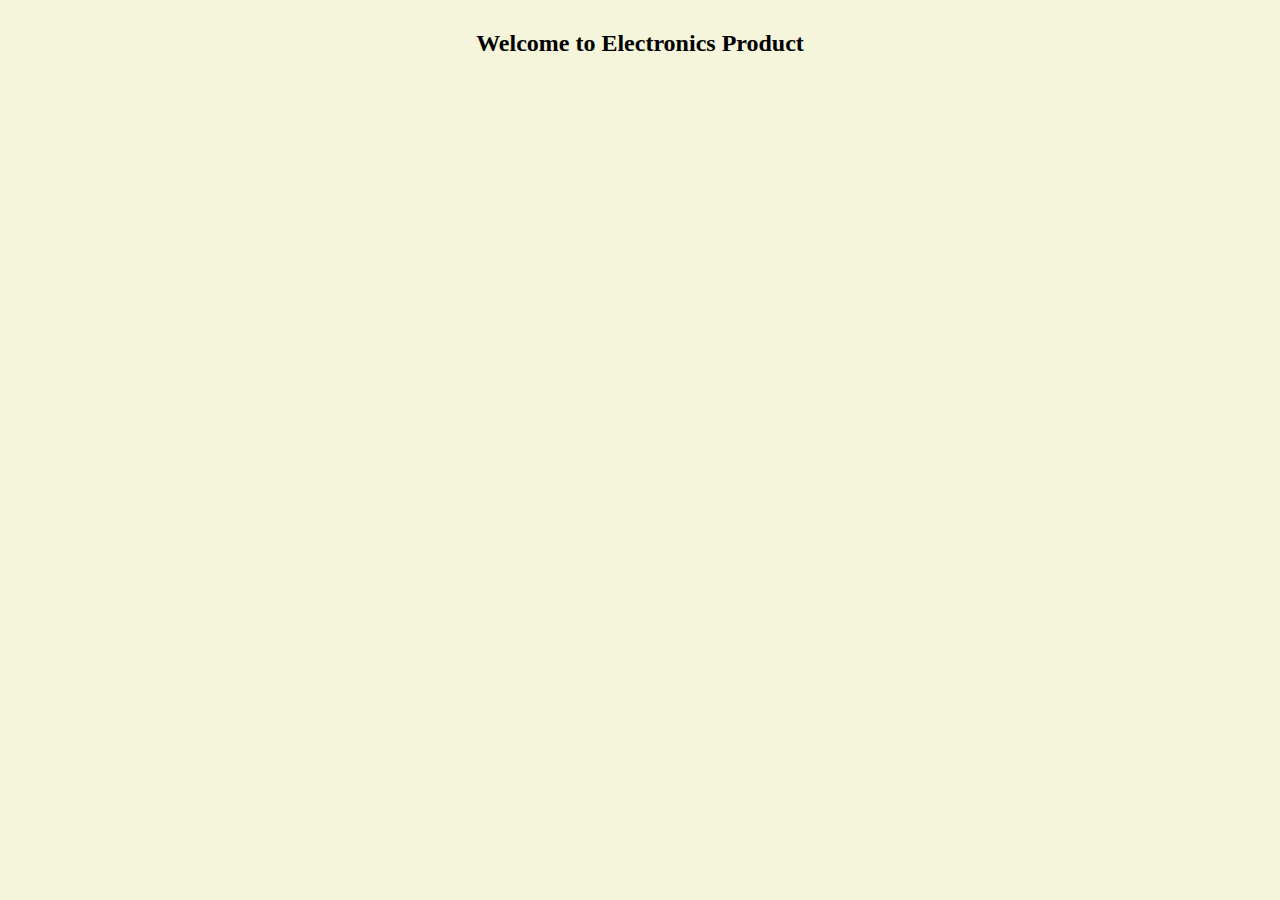
<file: electronics.html>
<!DOCTYPE html>
<html lang="en">
<head>
    <meta charset="UTF-8">
    <meta name="viewport" content="width=device-width, initial-scale=1.0">
    <title>Document</title>
    <style>
        body{
            background-color: beige;
            min-width: 400px;
        }
        #electronicContainer{
            display: grid;
            gap: 20px;
            grid-template-columns: repeat(2,1fr);
            margin: 10px;
        }
        #electronicContainer>div{
            display: flex;
            flex-direction: column;
            align-items: center;
            border: 1px solid gray;
            background-color: whitesmoke;
            padding: 10px;
        }
        #electronicContainer>div>img{
            width: 100%;
            height: 250px;
        }
        h2{
            text-align: center;
            margin: 30px;
        }

        @media (min-width:700px) {
            #electronicContainer>div>img{
                width: 100%;
                height: 350px;
            }
        }

        @media (min-width:900px) {
            #electronicContainer>div>img{
                width: 100%;
                height: 400px;
            }
        }
        @media (min-width:1080px) {
            #electronicContainer{
                display: grid;
                gap: 20px;
                grid-template-columns: repeat(4,1fr);
                margin: 10px;
            }
            #electronicContainer>div>img{
                width: 100%;
                height: 300px;
            }
        }

    </style>
</head>
<body>
    <h2>Welcome to Electronics Product</h2>
    <div id="electronicContainer">
        
    </div>
</body>
</html>

<script>
    async function electronicsProduct() {
    try {
        let res = await fetch('https://fakestoreapi.com/products')
        let products = await res.json()
        let electronicPd = products.filter((product)=>product.category==="electronics")
        electronicPd.forEach((product)=>{
            let div = document.getElementById('electronicContainer')
            let box = document.createElement('div')
            box.innerHTML = `
                <img src="${product.image}" alt="">
                <p>${product.title}</p>
                <h3>₹${product.price}</h3>
            `
            div.appendChild(box)
        })
    } catch (error) {
        console.log(error)
    }
}
electronicsProduct()
</script>
</file>
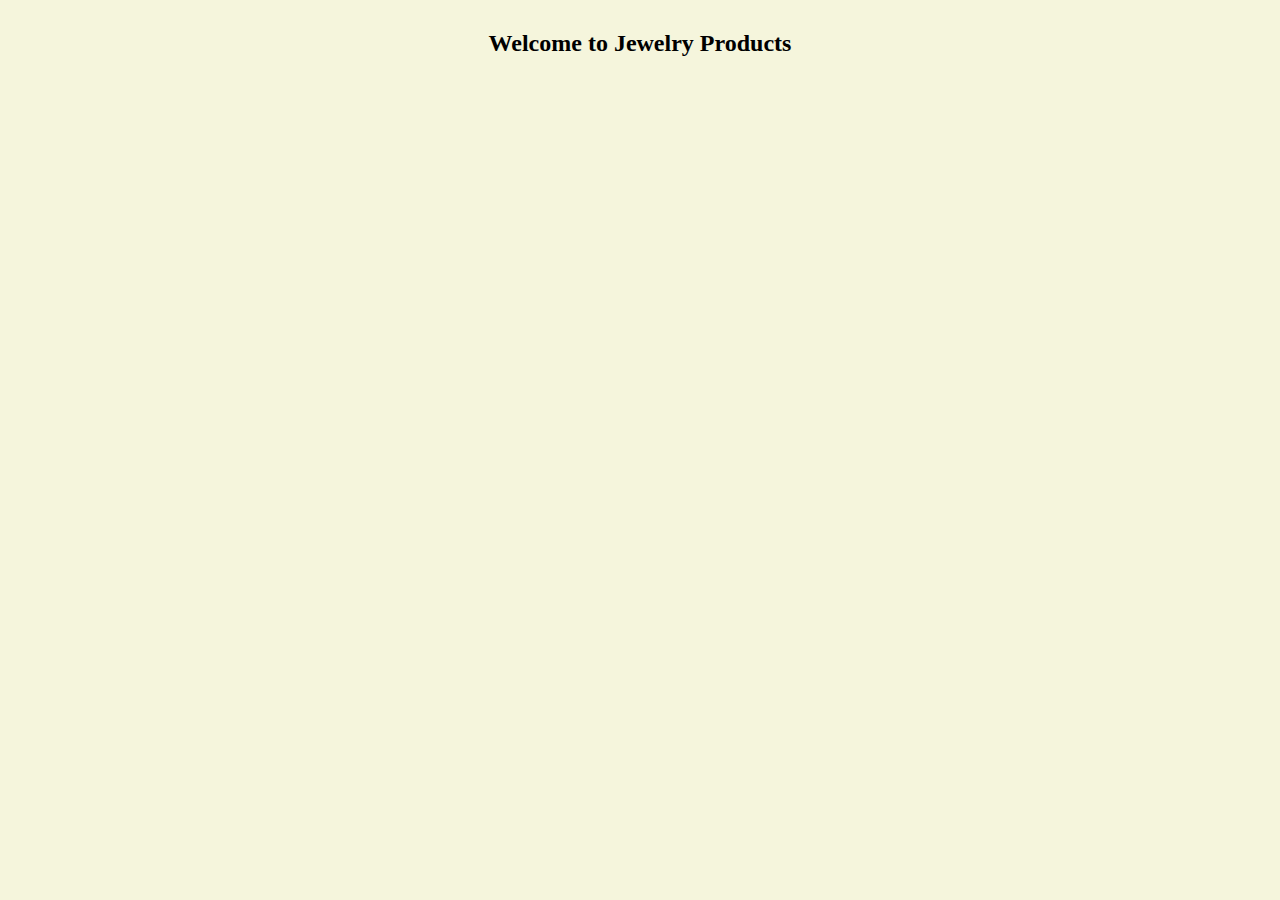
<file: jwelery.html>
<!DOCTYPE html>
<html lang="en">
<head>
    <meta charset="UTF-8">
    <meta name="viewport" content="width=device-width, initial-scale=1.0">
    <title>Document</title>
    <style>
        body{
            background-color: beige;
            min-width: 400px;
        }
        #jewelryContainer{
            display: grid;
            gap: 20px;
            grid-template-columns: repeat(2,1fr);
            margin: 10px;
        }
        #jewelryContainer>div{
            display: flex;
            flex-direction: column;
            align-items: center;
            border: 1px solid gray;
            background-color: whitesmoke;
            padding: 10px;
        }
        #jewelryContainer>div>img{
            width: 100%;
            height: 250px;
        }
        h2{
            text-align: center;
            margin: 30px;
        }

        @media (min-width:700px) {
            #jewelryContainer>div>img{
                width: 100%;
                height: 350px;
            }
        }

        @media (min-width:900px) {
            #jewelryContainer>div>img{
                width: 100%;
                height: 400px;
            }
        }
        @media (min-width:1080px) {
            #jewelryContainer{
                display: grid;
                gap: 20px;
                grid-template-columns: repeat(4,1fr);
                margin: 10px;
            }
            #jewelryContainer>div>img{
                width: 100%;
                height: 300px;
            }
        }

    </style>
</head>
<body>
    <h2>Welcome to Jewelry Products</h2>
    <div id="jewelryContainer">
        
    </div>
</body>
</html>

<script>
    async function jewelryProducts() {
    try {
        let res = await fetch('https://fakestoreapi.com/products')
        let products = await res.json()
        let jewelryPd = products.filter((product)=>product.category==="jewelery")
        jewelryPd.forEach((product)=>{
            let div = document.getElementById('jewelryContainer')
            let box = document.createElement('div')
            box.innerHTML = `
                <img src="${product.image}" alt="">
                <p>${product.title}</p>
                <h3>₹${product.price}</h3>
            `
            div.appendChild(box)
        })
    } catch (error) {
        console.log(error)
    }
}
jewelryProducts()
</script>
</file>
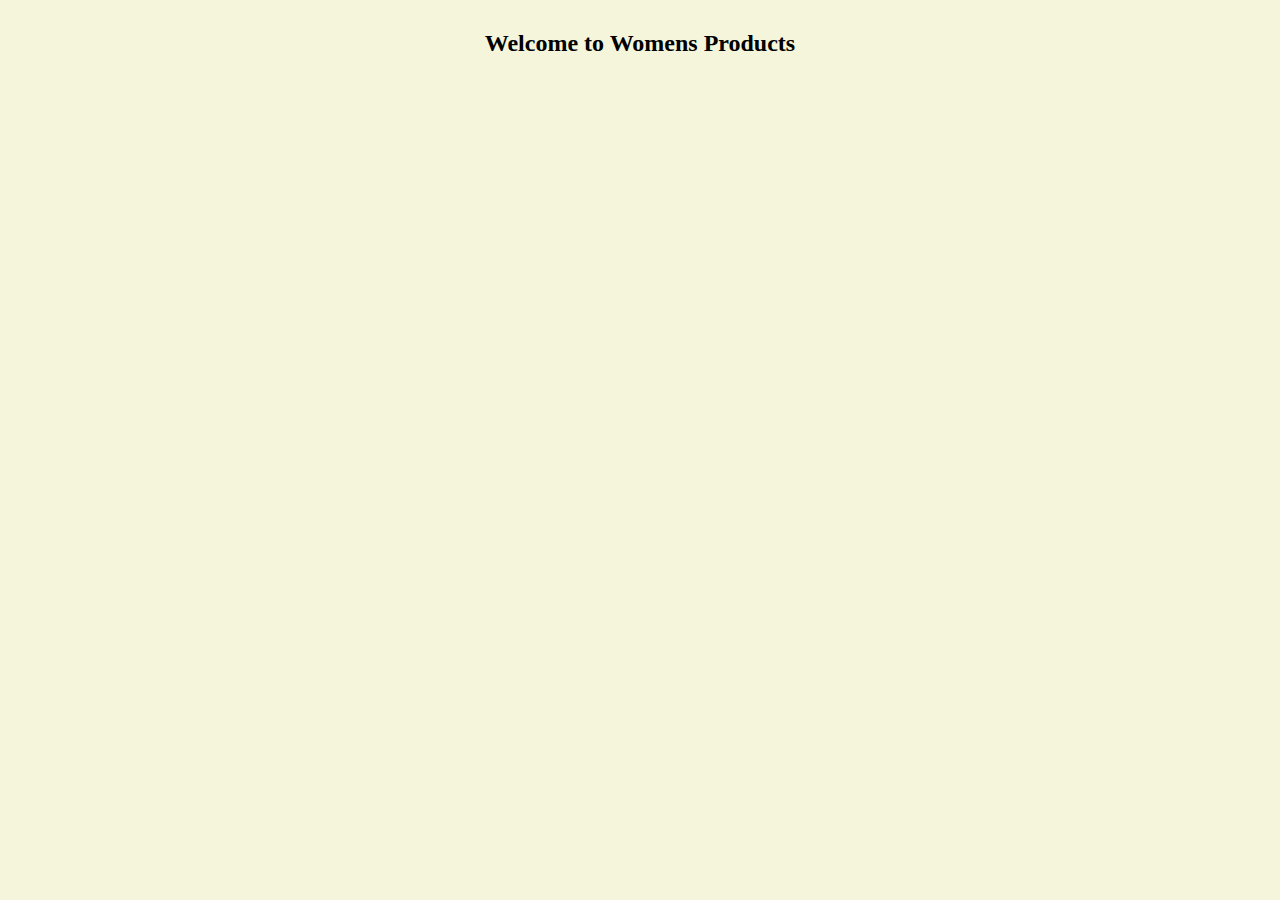
<file: womens.html>
<!DOCTYPE html>
<html lang="en">
<head>
    <meta charset="UTF-8">
    <meta name="viewport" content="width=device-width, initial-scale=1.0">
    <title>Document</title>
    <style>
        body{
            background-color: beige;
            min-width: 400px;
        }
        #womenContainer{
            display: grid;
            gap: 20px;
            grid-template-columns: repeat(2,1fr);
            margin: 10px;
        }
        #womenContainer>div{
            display: flex;
            flex-direction: column;
            align-items: center;
            border: 1px solid gray;
            background-color: whitesmoke;
            padding: 10px;
        }
        #womenContainer>div>img{
            width: 100%;
            height: 250px;
        }
        h2{
            text-align: center;
            margin: 30px;
        }

        @media (min-width:700px) {
            #womenContainer>div>img{
                width: 100%;
                height: 350px;
            }
        }

        @media (min-width:900px) {
            #womenContainer>div>img{
                width: 100%;
                height: 400px;
            }
        }
        @media (min-width:1080px) {
            #womenContainer{
                display: grid;
                gap: 20px;
                grid-template-columns: repeat(4,1fr);
                margin: 10px;
            }
            #womenContainer>div>img{
                width: 100%;
                height: 300px;
            }
        }

    </style>
</head>
<body>
    <h2>Welcome to Womens Products</h2>
    <div id="womenContainer">
        
    </div>
</body>
</html>

<script>
    async function womenProducts() {
    try {
        let res = await fetch('https://fakestoreapi.com/products')
        let products = await res.json()
        let womenPd = products.filter((product)=>product.category==="women's clothing")
        womenPd.forEach((product)=>{
            let div = document.getElementById('womenContainer')
            let box = document.createElement('div')
            box.innerHTML = `
                <img src="${product.image}" alt="">
                <p>${product.title}</p>
                <h3>₹${product.price}</h3>
            `
            div.appendChild(box)
        })
    } catch (error) {
        console.log(error)
    }
}
womenProducts()
</script>
</file>
